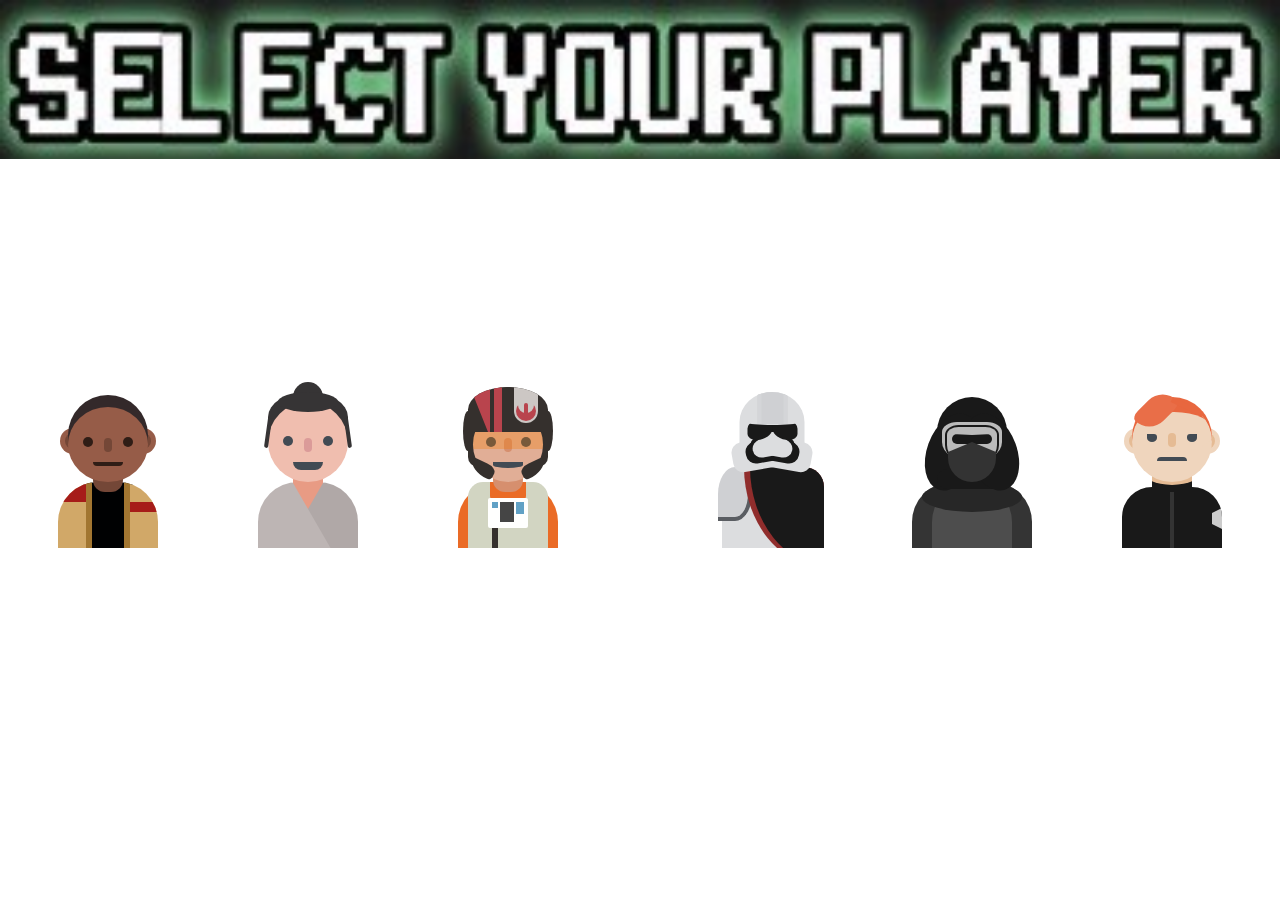
<file: HTML/character.html>
<!DOCTYPE html>
<html lang="en" >
<head>
  <meta charset="UTF-8">
  <title>My Game</title>
  <!--Links the stylesheet to the html-->
  <link rel='stylesheet' href='https://fonts.googleapis.com/css?family=Passion+One:700'><link rel="stylesheet" href="../CSS/style.css">
    </head>
    
<!-----------------------------begin of the body ------------------------------------------------------->
<body>
<img src="../Images/player select.jpg" alt="">
<!--html characters-->
<section class="stripe" id="light">
    <div  class="container">
    <!--this is the person off the html page--> 
        <div class="person" id="finn"> 
            <div class="ear left"></div>
            <div class="ear right"></div>
            <div class="hair"></div>
            <div class="face">
                <div class="eyes"></div>
                <div class="nose"></div>
                <div class="mouth"></div>
            </div>
        <!--this is the neck off the person in the html-->
            <div class="neck"></div>
            <a href="../HTML/first.html" class="body">
                <div class="jacket jacket-left"></div>
                <div class="jacket jacket-right"></div>
                
            </a>
        </div>
<!--this is  the person in the html-->
        <div class="person" id="rey" >
            <div class="hair"></div>
            <div class="face">
                <div class="eyes"></div>
                <div class="nose"></div>
                <div class="mouth"></div>
            </div>
            <div class="hair-left"></div>
            <div class="hair-right"></div>
            <div class="bangs"></div>
            <div class="neck"></div>
            <a href="#" class="body">
                <div class="fold-right"></div>
                <div class="fold-left"></div>
            </a>
           
        </div>
        <!--this is  the person in the html-->
        <div class="person" id="poe">
            <div class="helmet-back"></div>
            <div class="face">
                <div class="eyes"></div>
                <div class="nose"></div>
                <div class="mouth"></div>
                <div class="visor"></div>
            </div>
            <div class="helmet">
                <div class="helmet-triangle"></div>
                <div class="helmet-ornament"></div>
            </div>
            <div class="helmet-face"></div>
            <div class="neck"></div>
            <a href="#" class="body"></a>
            <div class="flight-suit">
                <div class="buttons">
                    <div class="b1"></div>
                    <div class="b2"></div>
                    <div class="b3"></div>
                </div>
                <a href="#" class="tube"></a>
            </div>
        </div>
    </div>
</section>
<!--this is  the person in the html-->
<section class="stripe" id="dark">
    <div class="container">
        
        <div class="person" id="phasma">
            <a href="#" class="body">
                <div class="pauldron"></div>
            </a>
            <div class="cape"></div>
            <div class="chin"></div>
            <div class="helmet">
                <div class="mouth">
                    <div class="mouth-plate"></div>
                </div>
                <div class="eyes"></div>
                <div class="brow"></div>
                <div class="helmet-stripe-holder">
                    <div class="helmet-stripe"></div>
                </div>
            </div>
        </div>
        <!--this is  the person in the html-->
        <div class="person" id="kylo">
            <div class="cloak"></div>
            <a href="#" class="body"></a>
            <div class="cloak-front"></div>
            <div class="hood">
                <div class="hood-bottom"></div>
            </div>
            <div class="mask">
                <div class="mask-breather">
                    <div class="mask-breather-bottom"></div>
                </div>
                <div class="mask-1"></div>
                <div class="mask-2"></div>
                <div class="eyes"></div>
            </div>			
            
            
        </div>
        <!--this is  the person in the html-->
        <div class="person" id="hux">
            <div class="ear left"></div>
            <div class="ear right"></div>
            <div class="hair"></div>
            <div class="face">
                <div class="hair-under"></div>
                <div class="eyes"></div>
                <div class="nose"></div>
                <div class="mouth"></div>
            </div>
            <div class="pouf"></div>
            <div class="neck"></div>
            <a href="#" class="body">
                <div class="patch"></div>
            </a>
        </div>

    </div>
</section>

<footer>

</footer>
    


<!-- partial -->
 

</body>
</html>
</file>
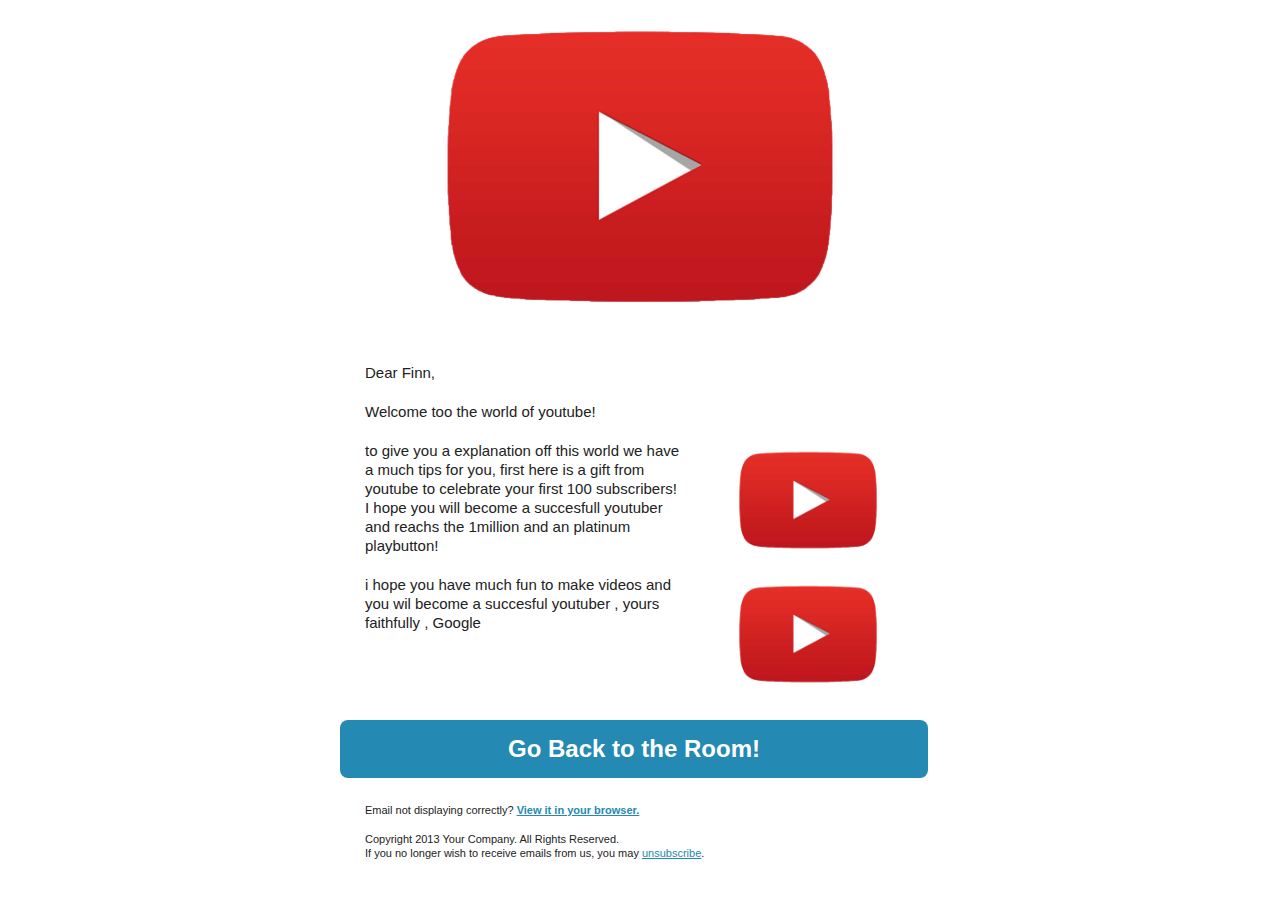
<file: HTML/mail.html>
<body style="width:100% !important; margin:0 !important; padding:0 !important; -webkit-text-size-adjust:none; -ms-text-size-adjust:none; background-color:#FFFFFF;">
    <table cellpadding="0" cellspacing="0" border="0" id="backgroundTable" style="height:auto !important; margin:0; padding:0; width:100% !important; background-color:#FFFFFF; color:#222222;">
        <tr>
            <td>
             <div id="tablewrap" style="width:100% !important; max-width:600px !important; text-align:center !important; margin-top:0 !important; margin-right: auto !important; margin-bottom:0 !important; margin-left: auto !important;">
                  <table id="contenttable" width="600" align="center" cellpadding="0" cellspacing="0" border="0" style="background-color:#FFFFFF; text-align:center !important; margin-top:0 !important; margin-right: auto !important; margin-bottom:0 !important; margin-left: auto !important; border:none; width: 100% !important; max-width:600px !important;">
                <tr>
                    <td width="100%">
                        <table bgcolor="#FFFFFF" border="0" cellspacing="0" cellpadding="0" width="100%">
                            <tr>
                                <td width="100%" bgcolor="#ffffff" style="text-align:center;"><a href="#"><img src="../Images/hiclipart.com.png" alt="Main banner image and link" style="display:inline-block; max-width:100% !important; width:100% !important; height:auto !important;border-bottom-right-radius:8px;border-bottom-left-radius:8px;" border="0"></a>
                                </td>
                            </tr>
                       </table>
                       <table bgcolor="#FFFFFF" border="0" cellspacing="0" cellpadding="25" width="100%">
                            <tr>
                                <td width="100%" bgcolor="#ffffff" style="text-align:left;">
                                    <p style="color:#222222; font-family:Arial, Helvetica, sans-serif; font-size:15px; line-height:19px; margin-top:0; margin-bottom:20px; padding:0; font-weight:normal;">
                                        Dear Finn,                                  
                                    </p>
                                    <p style="color:#222222; font-family:Arial, Helvetica, sans-serif; font-size:15px; line-height:19px; margin-top:0; margin-bottom:20px; padding:0; font-weight:normal;">
                                        Welcome too the world of youtube! <a style="color:#2489B3; font-weight:bold; text-decoration:underline;" href="#"></a>
                                    </p>
                                        <table border="0" cellspacing="0" cellpadding="0" width="100%" class="emailwrapto100pc">
                                          <tr>
                                            <td class="emailcolsplit" align="left" valign="top" width="58%">
                                                <p style="color:#222222; font-family:Arial, Helvetica, sans-serif; font-size:15px; line-height:19px; margin-top:0; margin-bottom:20px; padding:0; font-weight:normal;">
                                                    to give you a explanation off this world we have a much tips for you, first here is a gift from youtube to celebrate your first 100 subscribers! I hope you will become a succesfull youtuber and reachs the 1million and an platinum playbutton!                                         </p>
                                            </td>
                                            <td class="emailcolsplit" align="left" valign="top" width="42%" style="padding-left:17px;max-width:231px;">
                                                <a href="#"><img src="../Images/hiclipart.com.png" alt="Supporting image 1" style="display:block; width:100% !important; height:auto !important;border-radius:8px;" border="0"></a>
                                            </td>
                                          </tr>
                                          <tr>
                                            <td class="emailcolsplit" align="left" valign="top" width="58%">
                                                <p style="color:#222222; font-family:Arial, Helvetica, sans-serif; font-size:15px; line-height:19px; margin-top:0; margin-bottom:20px; padding:0; font-weight:normal;">
                                                    i hope you have much fun to make videos and you wil become a succesful youtuber , yours faithfully , Google
                                                </p>
                                            </td>
                                            <td class="emailcolsplit" align="left" valign="top" width="42%" style="padding-left:17px;max-width:231px;">
                                                <a href="#"><img src="../Images/hiclipart.com.png" alt="Supporting image 2" style="display:block; width:100% !important; height:auto !important;border-radius:8px;" border="0"></a>
                                            </td>
                                          </tr>
                                        </table>
        
                                </td>
                            </tr>
                       </table>
                       <table bgcolor="#FFFFFF" border="0" cellspacing="0" cellpadding="0" width="100%">
                            <tr>
                              <td width="100%" bgcolor="#ffffff" style="text-align:center;"><a style="font-weight:bold; text-decoration:none;" href="../HTML/first5.html"><div style="display:block; max-width:100% !important; width:93% !important; height:auto !important;background-color:#2489B3;padding-top:15px;padding-right:15px;padding-bottom:15px;padding-left:15px;border-radius:8px;color:#ffffff;font-size:24px;font-family:Arial, Helvetica, sans-serif;">Go Back to the Room!</div></a></td>
                            </tr>
                       </table>
                       <table bgcolor="#FFFFFF" border="0" cellspacing="0" cellpadding="25" width="100%">
                            <tr>
                                <td width="100%" bgcolor="#ffffff" style="text-align:left;">
                                    <p style="color:#222222; font-family:Arial, Helvetica, sans-serif; font-size:11px; line-height:14px; margin-top:0; margin-bottom:15px; padding:0; font-weight:normal;">
                                        Email not displaying correctly? <a style="color:#2489B3; font-weight:bold; text-decoration:underline;" href="#">View it in your browser.</a>
                                    </p>
                                    <p style="color:#222222; font-family:Arial, Helvetica, sans-serif; font-size:11px; line-height:14px; margin-top:0; margin-bottom:15px; padding:0; font-weight:normal;">
                                        Copyright 2013 Your Company. All Rights Reserved.<br>
                                        If you no longer wish to receive emails from us, you may <a style="color:#2489B3; font-weight:normal; text-decoration:underline;" href="#">unsubscribe</a>.
                                    </p>
                                </td>
                            </tr>
                        </table>
                    </td>
                </tr>
            </table>
            </div>
            </td>
        </tr>
    </table> 
    </body>
</file>
<file: CSS/style.css>
html{
  height:100%
}
/* body of the first 7 html game scenarios */
body{
  height:100%;
  background: url(https://78.media.tumblr.com/ab5d1b5e315a2eca8f7ceecbac7fd622/tumblr_oz2jfje5Jn1u6t6uao1_1280.jpg) center center no-repeat;
  background-size:cover;
  display:flex;
  justify-content:center;
  align-items:center;
  font-family:sans-serif;
  margin:0;
  overflow:hidden
}
/* this is the brand off the first 7 game scenarios */
.brand{  
  text-align:center;
  cursor:pointer;
}
/* this is the  image off the brand off the first 7 game scenarios */
.brand img{
  display:block;
  width:80vw;
  max-width:700px;
  height:auto;
  transition:0.2s
}
/* this is the allign off the brand off the first 7 game scenarios */
.brand a{
  display:block;
  font-family: 'Passion One';
  font-size:5em;
  color:#333;
  font-weight:800;
  text-decoration:none;
  background:rgba(0,0,40,0);
  padding:5px 15px;
  transition:0.4s
}.brand:hover a{  
  color:rgba(200,80,50,1);
  text-shadow:2px 5px 0 rgba(0,0,0,0.6)
}
/* Layout Stuff */
* {
  box-sizing: border-box;
}
.stripe {
  width: 100%;
  padding: 64px 32px;
  position: relative;
  height: 50vh;
  min-height: 324px;
  display: flex;
  justify-content: center;
  align-items: center;
}

.container {
  display: flex;
  justify-content: space-around;
  align-items: flex-end;
  width: 600px;
  margin: 0 auto;
  
  border-radius: 10px;
}
/* this is the css off the person in the css */
.person {
  width: 196px;
  height: 196px;
  position: relative;
  overflow: hidden;
}
/* Finn */
#finn .body {
  position: absolute;
  width: 100px;
  height: 150px;
  background: transparent;
  top: 130px;
  left: 50%;
  transform: translateX(-50%);
  border-radius: 40px;
  z-index: 1;
  overflow: hidden;
}
/* the css of the character finn */
#finn .body:before {
  content: "";
  position: absolute;
  background: #000102;
  left: 50%;
  transform: translateX(-50%);
  width: 50%;
  height: 100%;
}
#finn .face {
  position: absolute;
  width: 80px;
  height: 75px;
  background: #965c48;
  border-radius: 50%;
  top: 55px;
  left: 50%;
  transform: translateX(-50%);
  z-index: 3;
}
#finn .hair {
  position: absolute;
  left: 50%;
  transform: translateX(-50%);
  top: 43px;
  width: 80px;
  height: 80px;
  background: #33292a;
  border-radius: 50%;
}
#finn .ear {
  position: absolute;
  background: #965c48;
  width: 26px;
  height: 26px;
  border-radius: 100%;
  left: 50px;
  top: 76px;
}
#finn .ear.right {
  left: 120px;
}
#finn .ear:before {
  content: "";
  position: absolute;
  top: 50%;
  left: 50%;
  transform: translate(-50%, -50%);
  width: 16px;
  height: 16px;
  background: #744737;
  border-radius: 100%;
}
#finn .neck {
  position: absolute;
  z-index: 2;
  width: 30px;
  height: 50px;
  border-radius: 12px;
  left: 50%;
  transform: translateX(-50%);
  top: 90px;
  background: #744737;
}
#finn .eyes {
  position: absolute;
  top: 30px;
  width: 10px;
  height: 10px;
  background: #2f1d16;
  border-radius: 50%;
  left: 25%;
  transform: translateX(-50%);
}
#finn .eyes:after {
  content: "";
  position: absolute;
  width: 10px;
  height: 10px;
  background: #2f1d16;
  top: 0;
  border-radius: 50%;
  right: -40px;
}
#finn .nose {
  position: absolute;
  left: 50%;
  transform: translateX(-50%);
  width: 8px;
  height: 14px;
  background: #744737;
  top: 31px;
  border-radius: 4px;
}
#finn .mouth {
  position: absolute;
  background: #2f1d16;
  width: 30px;
  height: 4px;
  border-radius: 0 0 5px 5px;
  top: 55px;
  left: 50%;
  transform: translateX(-50%);
}
#finn .jacket {
  background: #d1a868;
  position: absolute;
  top: 0;
  width: 30%;
  height: 100%;
}
#finn .jacket-left {
  left: 0;
}
#finn .jacket-right {
  right: 0;
}
#finn .jacket:after {
  content: "";
  width: 6px;
  position: absolute;
  top: 0;
  height: 110%;
  background: #a27631;
}
#finn .jacket-left:after {
  left: 100%;
  transform: translateX(-2px);
}
#finn .jacket-right:after {
  right: 100%;
  transform: translateX(2px);
}
#finn .jacket-left:before {
  content: "";
  background: #a61c19;
  position: absolute;
  top: 0;
  left: 0;
  width: 100%;
  height: 20px;
}
#finn .jacket-right:before {
  content: "";
  background: #a61c19;
  position: absolute;
  top: 20px;
  left: 0;
  width: 100%;
  height: 10px;
}
/* Rey */
#rey .body {
  position: absolute;
  width: 100px;
  height: 150px;
  background: transparent;
  top: 130px;
  left: 50%;
  transform: translateX(-50%);
  border-radius: 40px;
  z-index: 3;
  overflow: hidden;
}
#rey .fold-left {
  position: absolute;
  top: 0px;
  left: -30px;
  width: 100%;
  height: 100%;
  background: #bdb5b4;
  transform: rotate(-30deg);
}
#rey .fold-right {
  position: absolute;
  top: 0px;
  right: -30px;
  width: 100%;
  height: 100%;
  background: #b0a8a7;
  transform: rotate(30deg);
}
#rey .face {
  position: absolute;
  width: 80px;
  height: 80px;
  background: #f0beaf;
  border-radius: 50%;
  top: 50px;
  left: 50%;
  transform: translateX(-50%);
  z-index: 3;
}
#rey .hair {
  position: absolute;
  left: 50%;
  transform: translateX(-50%);
  top: 40px;
  width: 80px;
  height: 50px;
  background: #363435;
  border-radius: 50% 50% 0 0;
}
#rey .hair:before {
  content: "";
  position: absolute;
  width: 30px;
  height: 30px;
  border-radius: 50%;
  left: 50%;
  top: -10px;
  background: #363435;
  transform: translateX(-50%);
}
#rey .bangs {
  position: absolute;
  left: 50%;
  top: 40px;
  width: 60px;
  height: 20px;
  background: #363435;
  z-index: 4;
  transform: translateX(-50%);
  border-radius: 50% 50% 50% 50%;
}
#rey .hair-left {
  position: absolute;
  background: #363435;
  height: 30px;
  width: 4px;
  top: 66px;
  left: 56px;
  z-index: 6;
  border-radius: 0% 0% 5px 5px;
  transform: rotate(8deg);
}
#rey .hair-right {
  position: absolute;
  background: #363435;
  height: 30px;
  width: 4px;
  top: 66px;
  right: 56px;
  z-index: 6;
  border-radius: 0% 0% 5px 5px;
  transform: rotate(-8deg);
}
#rey .neck {
  position: absolute;
  z-index: 2;
  width: 30px;
  height: 60px;
  border-radius: 12px;
  left: 50%;
  transform: translateX(-50%);
  top: 110px;
  background: #e89b84;
}
#rey .eyes {
  position: absolute;
  top: 34px;
  width: 10px;
  height: 10px;
  background: #424b54;
  border-radius: 50%;
  left: 25%;
  transform: translateX(-50%);
}
#rey .eyes:after {
  content: "";
  position: absolute;
  width: 10px;
  height: 10px;
  background: #424b54;
  top: 0;
  border-radius: 50%;
  right: -40px;
}
#rey .nose {
  position: absolute;
  left: 50%;
  transform: translateX(-50%);
  width: 8px;
  height: 14px;
  background: #db9b99;
  top: 36px;
  border-radius: 4px;
}
#rey .mouth {
  position: absolute;
  background: #424b54;
  width: 30px;
  height: 8px;
  border-radius: 0 0 100px 100px;
  top: 60px;
  left: 50%;
  transform: translateX(-50%);
}
#rey .lightsaber {
  position: absolute;
  bottom: -30px;
  left: 30%;
  width: 10px;
  height: 0;
  background: #4fc3f7;
  z-index: 10;
  border-radius: 4px 4px 0 0;
  transform: rotate(30deg);
  animation-name: saber;
  animation-duration: 6s;
  animation-timing-function: linear;
  animation-delay: 1s;
  animation-direction: normal;
  animation-iteration-count: infinite;
  transform-origin: left bottom;
}
@keyframes saber {
  0% {
    height: 0;
  }
  5% {
    height: 160px;
  }
  55% {
    height: 160px;
  }
  60% {
    height: 0;
  }
  100% {
    height: 0;
  }
}
/* Poe */
#poe .body {
  position: absolute;
  width: 100px;
  height: 150px;
  background: #ea6b26;
  top: 130px;
  left: 50%;
  transform: translateX(-50%);
  border-radius: 40px;
  z-index: 1;
  overflow: hidden;
}
#poe .flight-suit {
  position: absolute;
  left: 50%;
  width: 80px;
  top: 130px;
  height: 150px;
  transform: translateX(-50%);
  background: #d2d5c2;
  z-index: 2;
  border-radius: 15px 15px 0 0;
  overflow: hidden;
}
#poe .flight-suit:before {
  content: "";
  position: absolute;
  top: 0;
  left: 50%;
  transform: translateX(-50%);
  width: 36px;
  height: 20px;
  background: #ea6b26;
  border-radius: 0 0 6px 6px;
}
#poe .flight-suit:after {
  content: "";
  position: absolute;
  top: 16px;
  left: 50%;
  transform: translateX(-50%);
  width: 40px;
  height: 30px;
  background: #fffffe;
  border-radius: 2px;
}
#poe .tube {
  position: absolute;
  background: #35302d;
  width: 6px;
  height: 40px;
  top: 30px;
  left: 24px;
}
#poe .buttons {
  position: absolute;
  width: 32px;
  height: 20px;
  top: 20px;
  left: 50%;
  transform: translateX(-50%);
  z-index: 10;
}
#poe .b1 {
  position: absolute;
  top: 0;
  left: 0;
  width: 6px;
  height: 6px;
  background: #61a1c5;
}
#poe .b2 {
  position: absolute;
  top: 0;
  left: 8px;
  width: 14px;
  height: 20px;
  background: #454545;
}
#poe .b3 {
  position: absolute;
  top: 0;
  right: 0;
  width: 8px;
  height: 12px;
  background: #61a1c5;
}
#poe .helmet {
  position: absolute;
  width: 80px;
  height: 45px;
  background: #35302d;
  border-radius: 50% 50% 0 0;
  top: 35px;
  left: 50%;
  transform: translateX(-50%);
  z-index: 4;
  overflow: hidden;
}
#poe .helmet:before {
  content: "";
  position: absolute;
  width: 8px;
  height: 100%;
  top: 0;
  left: 26px;
  background: #b9444d;
}
#poe .helmet:after {
  content: "";
  position: absolute;
  width: 24px;
  height: 80%;
  background: #ccc7c4;
  right: 10px;
  top: 0;
  border-radius: 0 0 12px 12px;
}
#poe .helmet-triangle {
  position: absolute;
  top: 0;
  left: 2px;
  width: 0;
  height: 0;
  border-style: solid;
  border-width: 0 20px 50px 0;
  border-color: transparent #b9444d transparent transparent;
}
#poe .helmet-back {
  position: absolute;
  width: 80px;
  height: 80px;
  background: #35302d;
  border-radius: 50% 50% 10px 10px;
  top: 35px;
  left: 50%;
  transform: translateX(-50%);
  z-index: 2;
}
#poe .helmet-back:before {
  content: "";
  position: absolute;
  bottom: 16px;
  width: 10px;
  height: 40px;
  border-radius: 50%;
  background: #35302d;
  left: -5px;
}
#poe .helmet-back:after {
  content: "";
  position: absolute;
  bottom: 16px;
  width: 10px;
  height: 40px;
  border-radius: 50%;
  background: #35302d;
  right: -5px;
}
#poe .helmet-face {
  position: absolute;
  width: 70px;
  height: 14px;
  left: 50%;
  transform: translateX(-50%);
  top: 110px;
  z-index: 10;
}
#poe .helmet-face:before {
  content: "";
  position: absolute;
  left: -3px;
  top: 0;
  width: 25px;
  height: 100%;
  background: #35302d;
  border-radius: 0 50% 5px 100%;
  transform: rotate(25deg);
}
#poe .helmet-face:after {
  content: "";
  position: absolute;
  right: -3px;
  top: 0;
  width: 25px;
  height: 100%;
  background: #35302d;
  border-radius: 50% 0 100% 5px;
  transform: rotate(-25deg);
}
#poe .helmet-ornament {
  position: absolute;
  background: #b9444d;
  width: 20px;
  height: 20px;
  border-radius: 50%;
  top: 14px;
  left: 48px;
  z-index: 10;
}
#poe .helmet-ornament:before {
  content: "";
  width: 16px;
  height: 16px;
  position: absolute;
  top: -4px;
  left: 50%;
  transform: translateX(-50%);
  background: #ccc7c4;
  border-radius: 50%;
}
#poe .helmet-ornament:after {
  content: "";
  position: absolute;
  top: 2px;
  left: 50%;
  transform: translateX(-50%);
  width: 4px;
  height: 16px;
  background: #b9444d;
  border-radius: 2px;
}
#poe .face {
  position: absolute;
  width: 70px;
  height: 75px;
  background: #e1ae96;
  border-radius: 50%;
  top: 55px;
  left: 50%;
  transform: translateX(-50%);
  z-index: 4;
  overflow: hidden;
}
#poe .visor {
  position: absolute;
  width: 100%;
  height: 22px;
  top: 20px;
  background: rgba(245, 124, 0, 0.3);
}
#poe .neck {
  position: absolute;
  z-index: 3;
  width: 30px;
  height: 50px;
  border-radius: 12px;
  left: 50%;
  transform: translateX(-50%);
  top: 90px;
  background: #d68f6e;
}
#poe .eyes {
  position: absolute;
  top: 30px;
  width: 10px;
  height: 10px;
  background: #424b54;
  border-radius: 50%;
  left: 25%;
  transform: translateX(-50%);
}
#poe .eyes:after {
  content: "";
  position: absolute;
  width: 10px;
  height: 10px;
  background: #424b54;
  top: 0;
  border-radius: 50%;
  right: -35px;
}
#poe .nose {
  position: absolute;
  left: 50%;
  transform: translateX(-50%);
  width: 8px;
  height: 14px;
  background: #d68f6e;
  top: 31px;
  border-radius: 4px;
}
#poe .mouth {
  position: absolute;
  background: #424b54;
  width: 30px;
  height: 6px;
  border-radius: 0 0 50% 50%;
  top: 55px;
  left: 50%;
  transform: translateX(-50%);
}
#poe .jacket {
  background: #ea6b26;
  position: absolute;
  top: 0;
  width: 30%;
  height: 100%;
}
#poe .jacket-left {
  left: 0;
}
#poe .jacket-right {
  right: 0;
}
#poe .jacket:after {
  content: "";
  width: 6px;
  position: absolute;
  top: 0;
  height: 110%;
  background: #9b400f;
}
#poe .jacket-left:after {
  left: 100%;
  transform: translateX(-2px);
}
#poe .jacket-right:after {
  right: 100%;
  transform: translateX(2px);
}
#poe .jacket-left:before {
  content: "";
  background: #a61c19;
  position: absolute;
  top: 0;
  left: 0;
  width: 100%;
  height: 20px;
}
#poe .jacket-right:before {
  content: "";
  background: #a61c19;
  position: absolute;
  top: 20px;
  left: 0;
  width: 100%;
  height: 10px;
}
/* Phasma */
#phasma .body {
  position: absolute;
  width: 100px;
  height: 170px;
  background: #dcdddf;
  top: 115px;
  left: 50%;
  transform: translateX(-50%);
  border-radius: 20px;
}
#phasma .cape {
  position: absolute;
  top: 115px;
  left: 70px;
  width: 80px;
  height: 100px;
  background: #902d2c;
  border-radius: 0 20px 0 100%;
  z-index: 5;
  overflow: hidden;
}
#phasma .cape:before {
  content: "";
  position: absolute;
  top: 0;
  left: 6px;
  width: 100%;
  height: 100%;
  background: #191919;
  border-radius: 0 20px 0 100%;
  z-index: 4;
}
#phasma .pauldron {
  position: absolute;
  left: -4px;
  top: 0px;
  width: 34px;
  height: 54px;
  background: #cfd0d3;
  border-radius: 50% 0 50% 0;
  border-right: 4px solid #5a5d62;
  border-bottom: 4px solid #5a5d62;
}
#phasma .helmet {
  position: absolute;
  top: 40px;
  left: 50%;
  transform: translateX(-50%);
  width: 65px;
  height: 60px;
  background: #dcdddf;
  border-radius: 50% 50% 0 0;
  z-index: 15;
}
#phasma .helmet-stripe-holder {
  position: absolute;
  width: 100%;
  height: 100%;
  overflow: hidden;
  border-radius: 50%;
  z-index: 10;
}
#phasma .helmet-stripe {
  position: absolute;
  top: 0;
  left: 50%;
  transform: translateX(-50%);
  width: 30px;
  height: 32px;
  background: #cfd0d3;
  border-left: 4px solid #d4d5d8;
  border-right: 4px solid #d4d5d8;
}
#phasma .chin {
  position: absolute;
  top: 86px;
  left: 50%;
  transform: translateX(-50%);
  width: 70px;
  height: 30px;
  z-index: 14;
}
#phasma .chin:before {
  content: "";
  position: absolute;
  left: -5px;
  top: 0;
  width: 100%;
  height: 100%;
  transform: rotate(-10deg);
  background: #dcdddf;
  border-radius: 10px;
}
#phasma .chin:after {
  content: "";
  position: absolute;
  right: -5px;
  top: 0;
  width: 100%;
  height: 100%;
  transform: rotate(10deg);
  background: #dcdddf;
  border-radius: 10px;
}
#phasma .eyes {
  position: absolute;
  background: #191919;
  height: 10px;
  width: 46px;
  top: 30px;
  left: 50%;
  transform: translateX(-50%);
  border-radius: 10px;
}
#phasma .eyes:before {
  content: "";
  position: absolute;
  left: -2px;
  top: 0;
  height: 18px;
  width: 25px;
  border-radius: 10px 0 100% 50%;
  background: #191919;
}
#phasma .eyes:after {
  content: "";
  position: absolute;
  right: -2px;
  top: 0;
  height: 18px;
  width: 25px;
  border-radius: 0 10px 50% 100%;
  background: #191919;
}
#phasma .brow {
  position: absolute;
  top: 28px;
  left: 50%;
  transform: translateX(-50%);
  width: 50px;
  height: 5px;
  border-radius: 50%;
  background: #dcdddf;
}
#phasma .mouth {
  position: absolute;
  top: 47px;
  left: 50%;
  transform: translateX(-50%);
  width: 50px;
  height: 22px;
}
#phasma .mouth:before {
  content: "";
  position: absolute;
  left: -2px;
  top: 0;
  width: 100%;
  height: 100%;
  background: #191919;
  transform: rotate(-10deg);
  border-radius: 10px;
}
#phasma .mouth:after {
  content: "";
  position: absolute;
  right: -2px;
  top: 0;
  width: 100%;
  height: 100%;
  background: #191919;
  transform: rotate(10deg);
  border-radius: 10px;
}
#phasma .mouth-plate {
  position: absolute;
  top: -1px;
  left: 50%;
  transform: translateX(-50%);
  width: 36px;
  height: 18px;
  z-index: 11;
}
#phasma .mouth-plate:before {
  content: "";
  position: absolute;
  left: -2px;
  top: 0;
  width: 100%;
  height: 100%;
  background: #dcdddf;
  transform: rotate(-10deg);
  border-radius: 10px;
}
#phasma .mouth-plate:after {
  content: "";
  position: absolute;
  right: -2px;
  top: 0;
  width: 100%;
  height: 100%;
  background: #dcdddf;
  transform: rotate(10deg);
  border-radius: 10px;
}
/* Emo Vader */
#kylo .body {
  position: absolute;
  width: 80px;
  height: 150px;
  background: #4d4d4d;
  top: 130px;
  left: 50%;
  transform: translateX(-50%);
  border-radius: 40px 40px 0 0;
  overflow: hidden;
}
#kylo .hood {
  position: absolute;
  background: #191919;
  top: 45px;
  left: 50%;
  transform: translateX(-50%);
  width: 70px;
  height: 80px;
  border-radius: 200px 200px 30px 30px;
}
#kylo .hood:before {
  content: "";
  position: absolute;
  width: 80px;
  height: 50px;
  border-radius: 50%;
  background: #191919;
  top: 30px;
  left: -25px;
  transform: rotate(-70deg);
}
#kylo .hood:after {
  content: "";
  position: absolute;
  width: 80px;
  height: 50px;
  border-radius: 50%;
  background: #191919;
  top: 30px;
  right: -25px;
  transform: rotate(70deg);
}
#kylo .hood-bottom {
  position: absolute;
  bottom: -12px;
  left: 50%;
  transform: translateX(-50%);
  width: 100%;
  height: 20px;
  background: #191919;
  border-radius: 10px;
}
#kylo .cloak-front {
  position: absolute;
  width: 100px;
  height: 30px;
  background: #272727;
  top: 130px;
  left: 50%;
  transform: translateX(-50%);
  border-radius: 50%;
}
#kylo .cloak {
  position: absolute;
  width: 120px;
  height: 150px;
  background: #343434;
  top: 130px;
  left: 50%;
  transform: translateX(-50%);
  border-radius: 40px 40px 0 0;
  overflow: hidden;
}
#kylo .mask {
  background: transparent;
  position: absolute;
  top: 70px;
  left: 50%;
  transform: translateX(-50%);
  width: 60px;
  height: 60px;
}
#kylo .mask-breather {
  position: absolute;
  top: 30px;
  left: 50%;
  transform: translateX(-50%);
  width: 48px;
  height: 30px;
  background: #333;
  z-index: 1;
  border-radius: 0px 0px 100px 100px;
}
#kylo .mask-breather:before {
  content: "";
  position: absolute;
  left: 0;
  bottom: 100%;
  width: 0;
  height: 0;
  border-style: solid;
  border-width: 0 24px 10px 24px;
  border-color: transparent transparent #333 transparent;
}
#kylo .mask-1 {
  position: absolute;
  width: 60px;
  height: 40px;
  background: #bbb;
  top: 0;
  left: 0;
  border-radius: 50% 50% 100% 100%;
}
#kylo .mask-2 {
  position: absolute;
  width: 54px;
  height: 40px;
  background: #bbb;
  border-top: 2px solid #191919;
  border-left: 2px solid #191919;
  border-right: 2px solid #191919;
  top: 3px;
  left: 3px;
  border-radius: 50% 50% 100% 100%;
}
#kylo .eyes {
  position: absolute;
  width: 40px;
  height: 10px;
  border-radius: 10px;
  background: #191919;
  top: 12px;
  left: 50%;
  transform: translateX(-50%);
}
#kylo .eyes:before {
  content: "";
  position: absolute;
  left: 0;
  top: 0;
  width: 0;
  height: 0;
  border-style: solid;
  border-width: 1px 20px 0 20px;
  border-color: #bbb transparent transparent transparent;
}
#kylo .lightsaber {
  position: absolute;
  bottom: -40px;
  right: 33%;
  width: 10px;
  height: 0;
  background: #e53935;
  z-index: 10;
  border-radius: 50% 50% 0 0;
  transform: rotate(-30deg);
  animation-name: saber;
  animation-duration: 6s;
  animation-timing-function: linear;
  animation-delay: 1s;
  animation-direction: normal;
  animation-iteration-count: infinite;
  transform-origin: left bottom;
}
#kylo .hilt {
  position: absolute;
  bottom: -40px;
  right: 33%;
  width: 10px;
  height: 55px;
  background: #aaa;
  z-index: 10;
  border-radius: 0;
  transform: rotate(-30deg);
  transform-origin: left bottom;
}
#kylo .hilt:before {
  content: "";
  position: absolute;
  top: 4px;
  left: 50%;
  transform: translateX(-50%);
  background: #aaa;
  height: 7px;
  width: 30px;
  z-index: 2;
}
#kylo .hilt:after {
  content: "";
  position: absolute;
  top: 5px;
  left: 50%;
  transform: translateX(-50%);
  background: #e53935;
  height: 5px;
  width: 0;
  z-index: 1;
  border-radius: 40%;
  animation-name: crossguard;
  animation-duration: 6s;
  animation-timing-function: linear;
  animation-delay: 1s;
  animation-direction: normal;
  animation-iteration-count: infinite;
  transform-origin: left bottom;
}
@keyframes saber {
  0% {
    height: 0;
  }
  5% {
    height: 200px;
  }
  55% {
    height: 200px;
  }
  60% {
    height: 0;
  }
  100% {
    height: 0;
  }
}
@keyframes crossguard {
  0% {
    width: 0;
  }
  5% {
    width: 66px;
  }
  55% {
    width: 66px;
  }
  60% {
    width: 0;
  }
  100% {
    width: 0;
  }
}
/* Hux */
#hux .body {
  position: absolute;
  width: 100px;
  height: 150px;
  background: #191919;
  top: 135px;
  left: 50%;
  transform: translateX(-50%);
  border-radius: 30px;
  z-index: 1;
  overflow: hidden;
}
#hux .body:after {
  content: "";
  position: absolute;
  bottom: 0;
  left: 50%;
  transform: translateX(-50%);
  height: 100%;
  width: 4px;
  background: #333;
}
#hux .patch {
  position: absolute;
  left: 100%;
  transform: translateX(-10px);
  top: 20px;
  width: 20px;
  height: 11.55px;
  background-color: #ccc;
  margin: 5.77px 0;
}
#hux .patch:before, #hux .patch:after {
  content: "";
  position: absolute;
  width: 0;
  border-left: 10px solid transparent;
  border-right: 10px solid transparent;
}
#hux .patch:before {
  bottom: 100%;
  border-bottom: 5.77px solid #ccc;
}
#hux .patch:after {
  top: 100%;
  width: 0;
  border-top: 5.77px solid #ccc;
}
#hux .hair {
  position: absolute;
  width: 80px;
  height: 80px;
  left: 50%;
  transform: translateX(-50%);
  top: 45px;
  background: #e8673f;
  border-radius: 50%;
}
#hux .hair-under {
  position: absolute;
  width: 100%;
  height: 20px;
  right: -12px;
  top: 0;
  border-radius: 50%;
  background: #e8673f;
}
#hux .hair-under:before {
  content: "";
  position: absolute;
  width: 100%;
  height: 40px;
  background: #efd5bd;
  border-radius: 50%;
  top: 10px;
  right: 10px;
}
#hux .pouf {
  position: absolute;
  width: 44px;
  height: 25px;
  border-radius: 100% 100px;
  left: 60px;
  top: 46px;
  background: #e96e48;
  z-index: 3;
  transform: rotate(-45deg);
}
#hux .pouf:after {
  content: "";
  position: absolute;
  left: 44px;
  width: 5px;
  height: 34px;
  background: #e8673f;
  top: 15px;
  transform: rotate(-20deg);
}
#hux .face {
  position: absolute;
  width: 80px;
  height: 80px;
  background: #efd5bd;
  border-radius: 50%;
  top: 50px;
  left: 50%;
  transform: translateX(-50%);
  z-index: 3;
  overflow: hidden;
}
#hux .ear {
  position: absolute;
  background: #efd5bd;
  width: 26px;
  height: 26px;
  border-radius: 100%;
  left: 50px;
  top: 76px;
}
#hux .ear.right {
  left: 120px;
}
#hux .ear:before {
  content: "";
  position: absolute;
  top: 50%;
  left: 50%;
  transform: translate(-50%, -50%);
  width: 16px;
  height: 16px;
  background: #e5bb94;
  border-radius: 100%;
}
#hux .neck {
  position: absolute;
  z-index: 2;
  width: 40px;
  height: 50px;
  left: 50%;
  transform: translateX(-50%);
  top: 90px;
  background: #191919;
  overflow: hidden;
}
#hux .neck:before {
  content: "";
  position: absolute;
  left: 50%;
  transform: translateX(-50%);
  top: 13px;
  width: 60px;
  height: 30px;
  background: #e5bb94;
  border-radius: 50%;
}
#hux .eyes {
  position: absolute;
  top: 32px;
  width: 10px;
  height: 8px;
  background: #424b54;
  border-radius: 0 3px 50% 50%;
  left: 25%;
  transform: translateX(-50%);
}
#hux .eyes:after {
  content: "";
  position: absolute;
  width: 10px;
  height: 8px;
  background: #424b54;
  top: 0;
  border-radius: 3px 0 50% 50%;
  right: -40px;
}
#hux .nose {
  position: absolute;
  left: 50%;
  transform: translateX(-50%);
  width: 8px;
  height: 14px;
  background: #e5bb94;
  top: 31px;
  border-radius: 4px;
}
#hux .mouth {
  position: absolute;
  background: #424b54;
  width: 30px;
  height: 4px;
  border-radius: 5px 5px 0 0;
  top: 55px;
  left: 50%;
  transform: translateX(-50%);
}


@keyframes blink {
  0% {
      opacity:1;
  }
  50% {
      opacity:0;
  }
  100% {
      opacity:1;
  }
} 
img {
  -moz-animation: blink normal 2s infinite ease-in-out; /* Firefox */
  -webkit-animation: blink normal 2s infinite ease-in-out; /* Webkit */
  -ms-animation: blink normal 2s infinite ease-in-out; /* IE */
  animation: blink normal 2s infinite ease-in-out; /* Opera and prob css3 final iteration */
  width: 100%;
  position: absolute;
  top: 0%;
}
</file>
